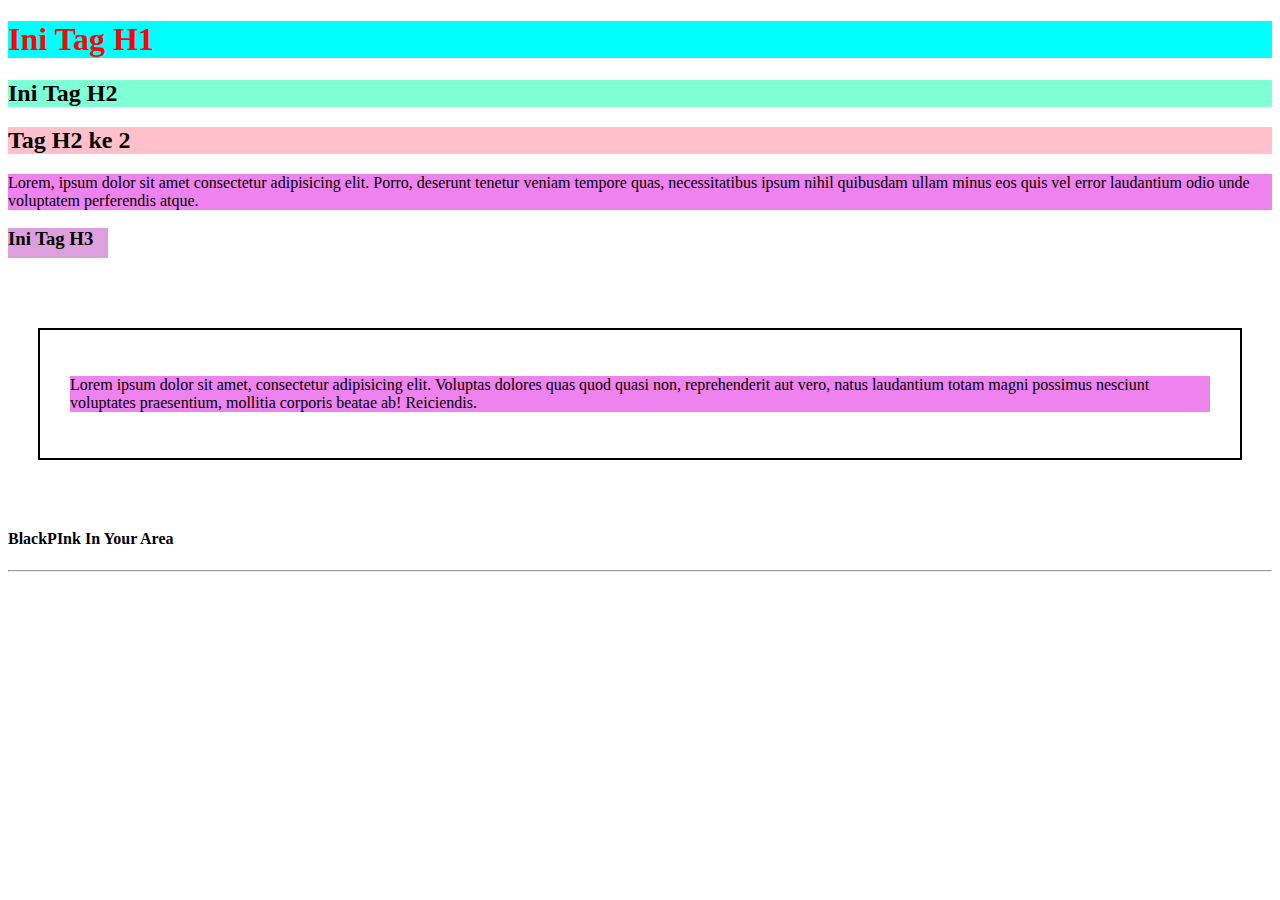
<file: Pert 2/index.html>
<!DOCTYPE html>
<html lang="en">
<head>
    <meta charset="UTF-8">
    <meta http-equiv="X-UA-Compatible" content="IE=edge">
    <meta name="viewport" content="width=device-width, initial-scale=1.0">
    <title>Document</title>
    <link rel="stylesheet" href="style.css">
</head>
<style>
    h2{
        background-color: aquamarine;
    }
    p{
        background-color:violet;
    }
</style>
<body>
    <h1 style="background-color: aqua; color: rgb(255, 4, 4);" >Ini Tag H1</h1>
    <h2>Ini Tag H2</h2>
    <h2 class="header">Tag H2 ke 2</h2>
    <p>Lorem, ipsum dolor sit amet consectetur adipisicing elit. Porro, deserunt tenetur veniam tempore quas, necessitatibus ipsum nihil quibusdam ullam minus eos quis vel error laudantium odio unde voluptatem perferendis atque.</p>
    <h3>Ini Tag H3</h3>

    <div class="kotak">
        <p>Lorem ipsum dolor sit amet, consectetur adipisicing elit. Voluptas dolores quas quod quasi non, reprehenderit aut vero, natus laudantium totam magni possimus nesciunt voluptates praesentium, mollitia corporis beatae ab! Reiciendis.</p>
    </div>
    <h4>BlackPInk In Your Area</h4>
    <hr>
</body>
</html>
</file>
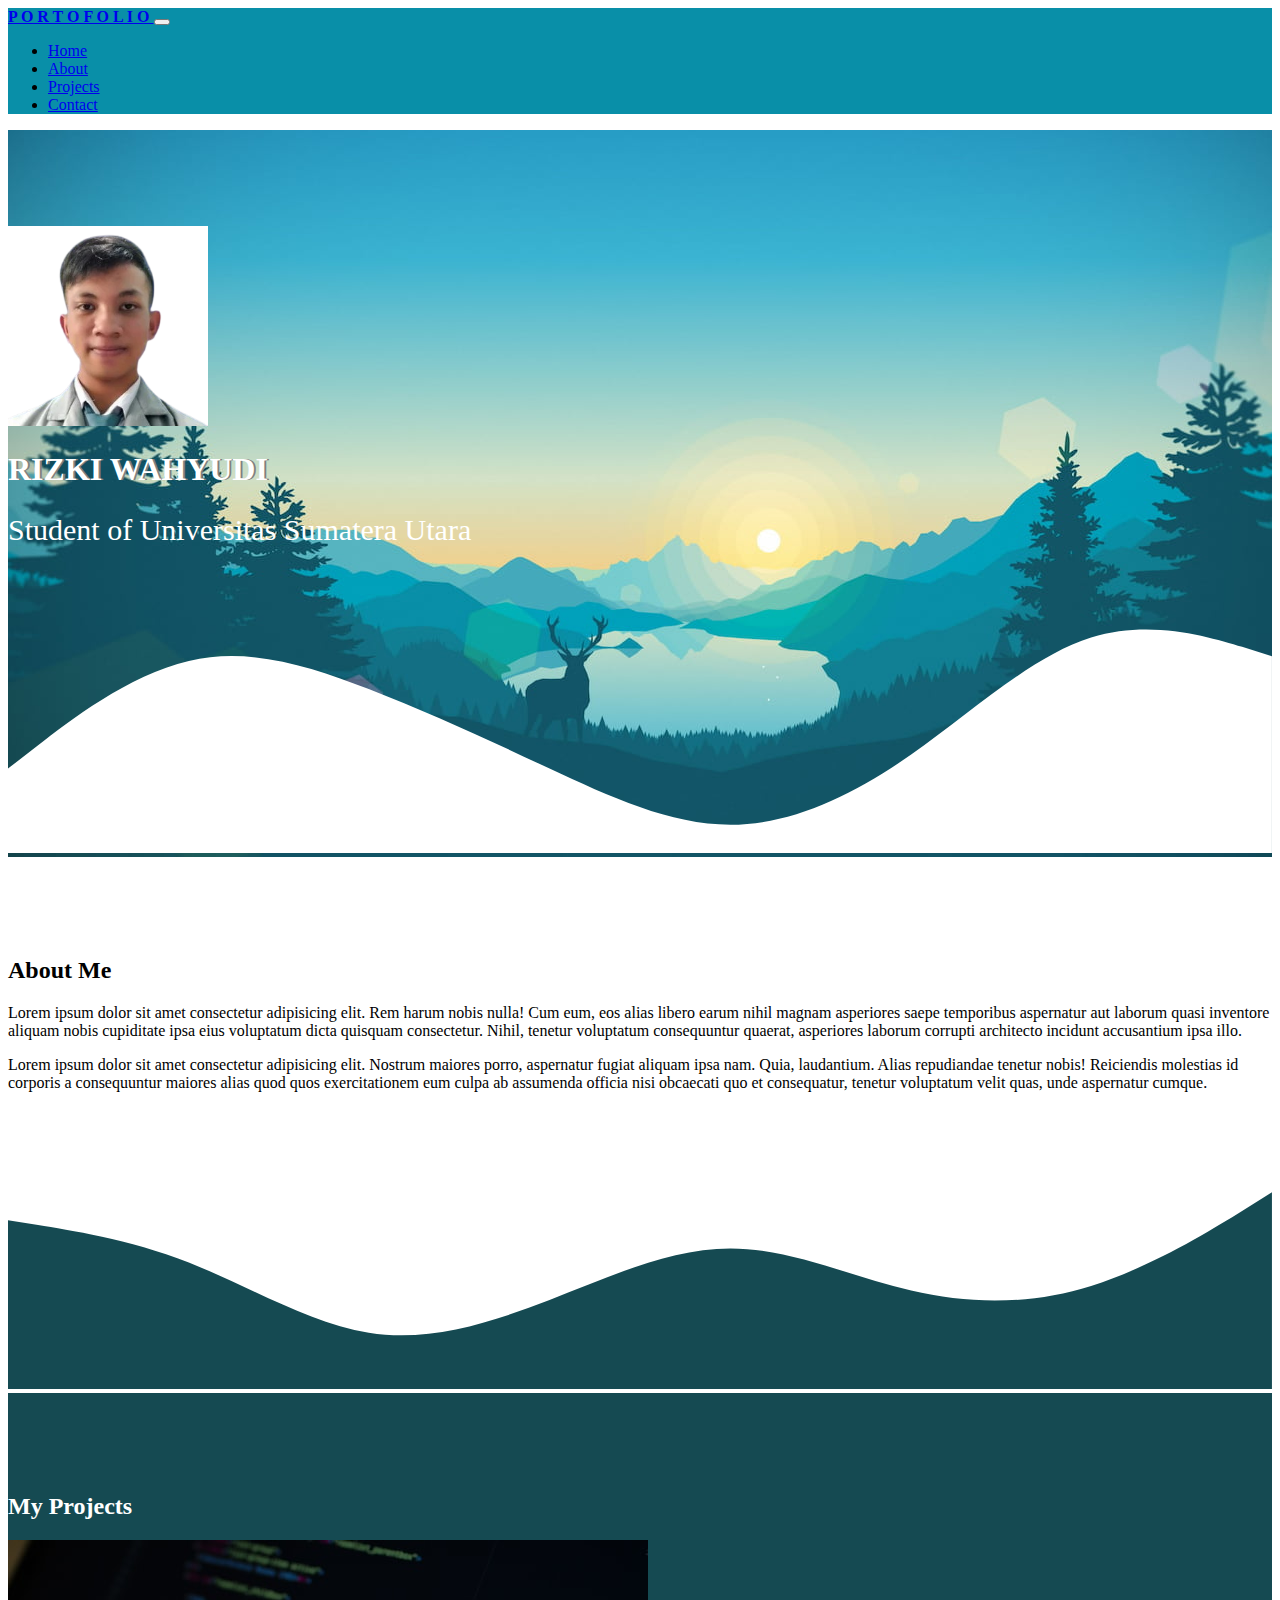
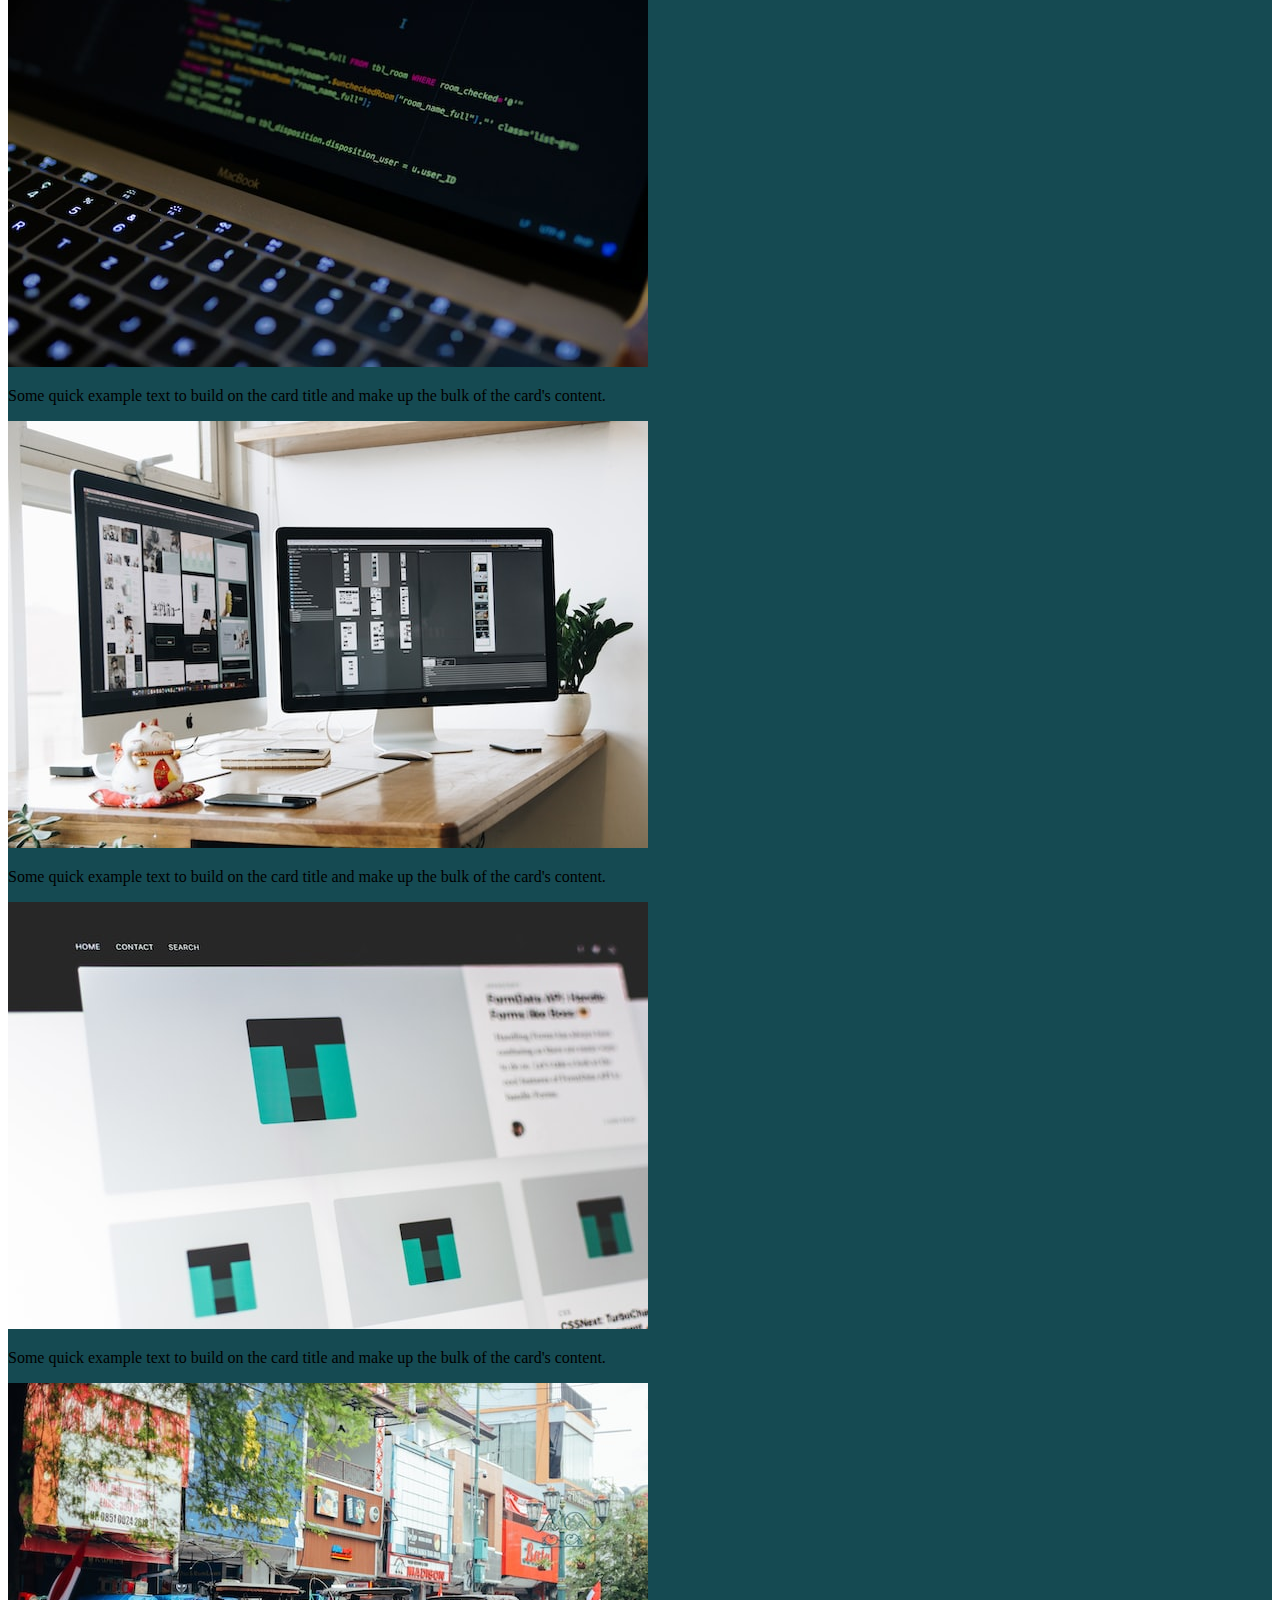
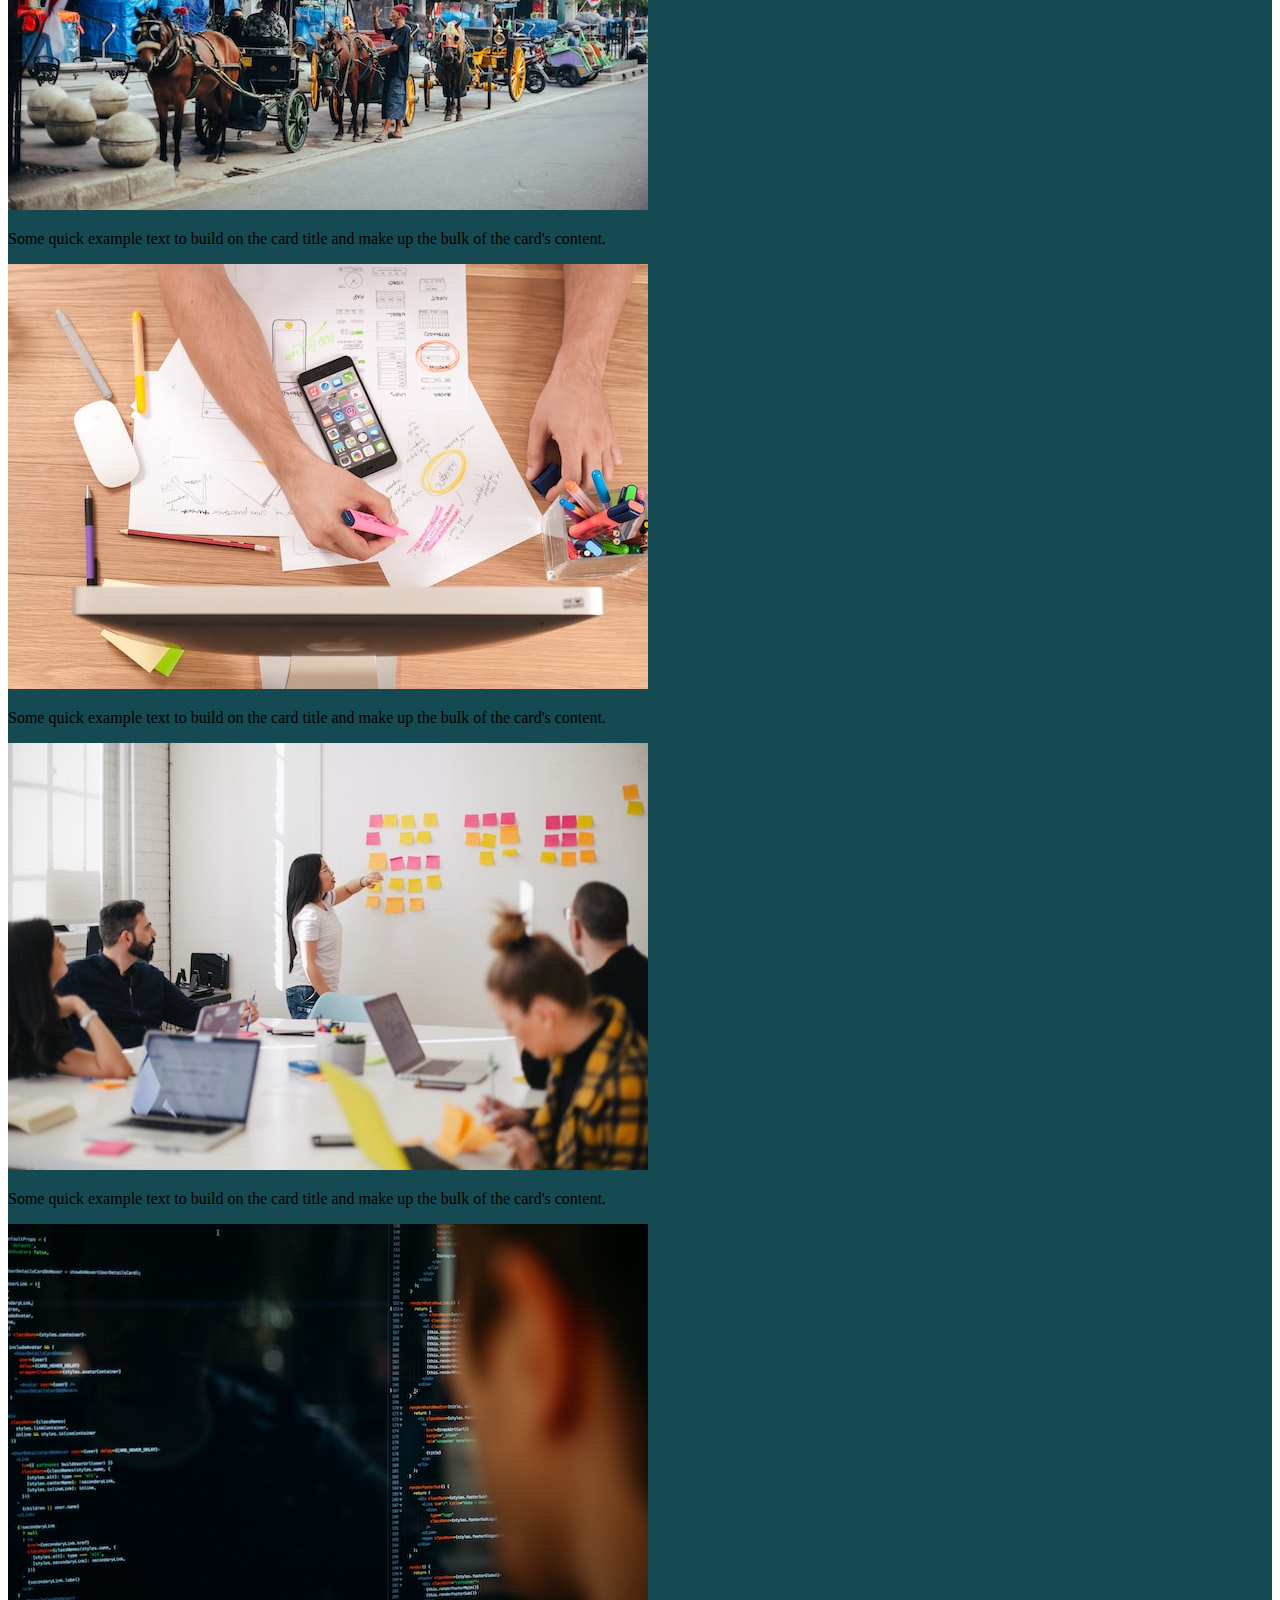
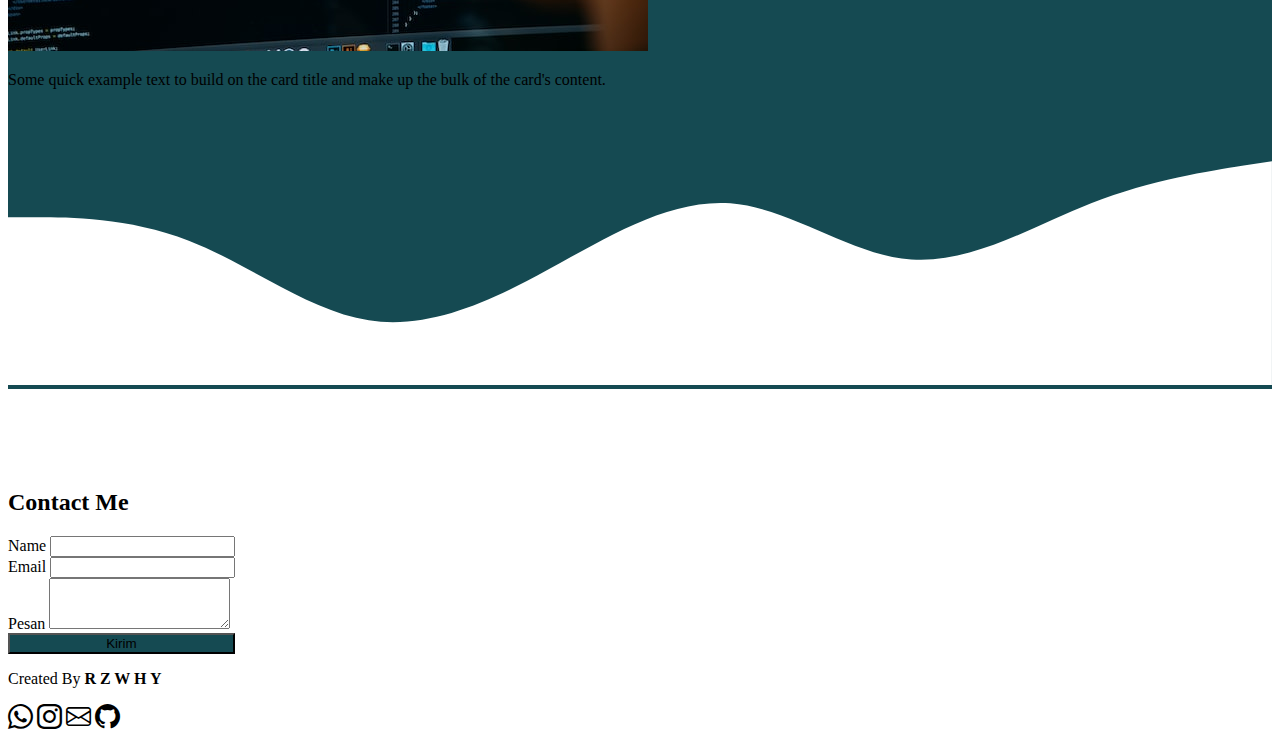
<file: Tugas/index.html>
<!doctype html>
<html lang="en">
  <head>
    <meta charset="utf-8">
    <meta name="viewport" content="width=device-width, initial-scale=1">
    <title>My Profile</title>
    <link href="https://cdn.jsdelivr.net/npm/bootstrap@5.2.2/dist/css/bootstrap.min.css" rel="stylesheet" integrity="sha384-Zenh87qX5JnK2Jl0vWa8Ck2rdkQ2Bzep5IDxbcnCeuOxjzrPF/et3URy9Bv1WTRi" crossorigin="anonymous">
    
    <link rel="stylesheet" href="https://cdn.jsdelivr.net/npm/bootstrap-icons@1.9.1/font/bootstrap-icons.css">
    <!-- My Css -->
    <link rel="stylesheet" href="style.css">
  </head>
  <body id="home">
<!-- Navbar -->
<nav class="navbar navbar-expand-lg navbar-dark shadow-sm fixed-top" style="background-color:  #098fa8;">
    <div class="container">
      <a class="navbar-brand" href="#">P O R T O F O L I O </a>
      <button class="navbar-toggler" type="button" data-bs-toggle="collapse" data-bs-target="#navbarNav" aria-controls="navbarNav" aria-expanded="false" aria-label="Toggle navigation">
        <span class="navbar-toggler-icon"></span>
      </button>
      <div class="collapse navbar-collapse" id="navbarNav">
        <ul class="navbar-nav ms-auto">
          <li class="nav-item">
            <a class="nav-link active" aria-current="page" href="#home">Home</a>
          </li>
          <li class="nav-item">
            <a class="nav-link active" href="#about">About</a>
          </li>
          <li class="nav-item">
            <a class="nav-link active" href="#projects">Projects</a>
          </li>
          <li class="nav-item">
            <a class="nav-link active" href="#contact">Contact</a>
          </li>
        </ul>
      </div>
    </div>
  </nav>
<!-- End -->
<!-- Secsion 1 -->
<section class="jumbotron text-center mb-5" >
    <img src="image/pp.png" alt="Rizki" width="200" class="rounded-circle img-thumbnail " >
    <p></p>
    <h1 class="display-4" ><b>RIZKI WAHYUDI</b></h1>
    <h2 class="lead">Student of Universitas Sumatera Utara</h2>
    <svg xmlns="http://www.w3.org/2000/svg" viewBox="0 0 1440 320"><path fill="#ffffff" fill-opacity="1" d="M0,224L34.3,
      197.3C68.6,171,137,117,206,101.3C274.3,85,343,107,411,133.3C480,160,549,192,617,224C685.7,256,754,288,823,288C891.4,
      288,960,256,1029,208C1097.1,160,1166,96,1234,74.7C1302.9,53,1371,75,1406,85.3L1440,96L1440,320L1405.7,320C1371.4,320,
      1303,320,1234,320C1165.7,320,1097,320,1029,320C960,320,891,320,823,320C754.3,320,686,320,617,320C548.6,320,480,320,411,
      320C342.9,320,274,320,206,320C137.1,320,69,320,34,320L0,320Z"></path></svg>
  </section>
<!-- End -->
<!-- About me -->
<section id="about">
  <div class="container">
    <div class="row text-center mb-5">
      <div class="col mt-3">
        <h2>About Me</h2>
      </div>
    </div>
    <div class="row justify-content-evenly fs-5 text-center align-items-center">
      <div class="col-md-6">
        <p>Lorem ipsum dolor sit amet consectetur adipisicing elit. Rem harum nobis nulla! Cum eum, eos alias libero earum nihil magnam asperiores saepe temporibus aspernatur aut laborum quasi inventore aliquam nobis cupiditate ipsa eius voluptatum dicta quisquam consectetur. Nihil, tenetur voluptatum consequuntur quaerat, asperiores laborum corrupti architecto incidunt accusantium ipsa illo.</p>
      </div>
      <div class="col-md-6">
        <p>Lorem ipsum dolor sit amet consectetur adipisicing elit. Nostrum maiores porro, aspernatur fugiat aliquam ipsa nam. Quia, laudantium. Alias repudiandae tenetur nobis! Reiciendis molestias id corporis a consequuntur maiores alias quod quos exercitationem eum culpa ab assumenda officia nisi obcaecati quo et consequatur, tenetur voluptatum velit quas, unde aspernatur cumque.</p>
      </div>
    </div>
  </div>
  <svg xmlns="http://www.w3.org/2000/svg" viewBox="0 0 1440 320"><path fill="#154a52" fill-opacity="1" d="M0,128L34.3,133.3C68.6,139,137,149,206,176C274.3,203,343,245,411,256C480,267,549,245,617,218.7C685.7,192,754,160,823,160C891.4,160,960,192,1029,208C1097.1,224,1166,224,1234,202.7C1302.9,181,1371,139,1406,117.3L1440,96L1440,320L1405.7,320C1371.4,320,1303,320,1234,320C1165.7,320,1097,320,1029,320C960,320,891,320,823,320C754.3,320,686,320,617,320C548.6,320,480,320,411,320C342.9,320,274,320,206,320C137.1,320,69,320,34,320L0,320Z"></path></svg>
</section>
<!-- End -->
<!-- projects -->
<section id="projects">
<div class="container">
  <div class="row text-center">
    <div class="col">
      <h2 class="title mb-5 mt-3">My Projects</h2>
    </div>
  </div>
  <div class="row mt-5 justify-content-center">
    <div class="col-md-3 mb-4">
      <div class="card" >
        <img src="image/1.jpg" class="card-img-top" alt="project1">
        <div class="card-body">
          <p class="card-text">Some quick example text to build on the card title and make up the bulk of the card's content.</p>
        </div>
      </div>
    </div>
    <div class="col-md-3 mb-4">
      <div class="card" >
        <img src="image/2.jpg" class="card-img-top" alt="project2">
        <div class="card-body">
          <p class="card-text">Some quick example text to build on the card title and make up the bulk of the card's content.</p>
        </div>
      </div>
    </div>
    <div class="col-md-3 mb-4">
      <div class="card" >
        <img src="image/3.jpg" class="card-img-top" alt="project3">
        <div class="card-body">
          <p class="card-text">Some quick example text to build on the card title and make up the bulk of the card's content.</p>
        </div>
      </div>
    </div>
    <div class="col-md-3 mb-4">
      <div class="card" >
        <img src="image/4.jpg" class="card-img-top" alt="project4">
        <div class="card-body">
          <p class="card-text">Some quick example text to build on the card title and make up the bulk of the card's content.</p>
        </div>
      </div>
    </div>
    <div class="col-md-3 mb-4">
      <div class="card" >
        <img src="image/5.jpg" class="card-img-top" alt="project5">
        <div class="card-body">
          <p class="card-text">Some quick example text to build on the card title and make up the bulk of the card's content.</p>
        </div>
      </div>
    </div>
    <div class="col-md-3 mb-4">
      <div class="card" >
        <img src="image/6.jpg" class="card-img-top" alt="project6">
        <div class="card-body">
          <p class="card-text">Some quick example text to build on the card title and make up the bulk of the card's content.</p>
        </div>
      </div>
    </div>
    <div class="col-md-3 mb-4">
      <div class="card" >
        <img src="image/7.jpg" class="card-img-top" alt="project7">
        <div class="card-body">
          <p class="card-text">Some quick example text to build on the card title and make up the bulk of the card's content.</p>
        </div>
      </div>
    </div>
  </div>
</div>
<svg xmlns="http://www.w3.org/2000/svg" viewBox="0 0 1440 320"><path fill="#ffffff" fill-opacity="1" d="M0,128L34.3,128C68.6,128,137,128,206,154.7C274.3,181,343,235,411,245.3C480,256,549,224,617,186.7C685.7,149,754,107,823,112C891.4,117,960,171,1029,176C1097.1,181,1166,139,1234,112C1302.9,85,1371,75,1406,69.3L1440,64L1440,320L1405.7,320C1371.4,320,1303,320,1234,320C1165.7,320,1097,320,1029,320C960,320,891,320,823,320C754.3,320,686,320,617,320C548.6,320,480,320,411,320C342.9,320,274,320,206,320C137.1,320,69,320,34,320L0,320Z"></path></svg>
</section>
<!-- End -->
<!-- Contact -->
<section id="contact">
  <div class="container">
    <div class="row text-center">
      <div class="col mt-3">
        <h2>Contact Me</h2>
      </div>
    </div>
    <div class="row justify-content-center mb-5">
      <div class="col-md-6">
        <form>
          <div class="mb-3">
            <label for="name" class="form-label">Name</label>
            <input type="text" class="form-control" id="name" aria-describedby="name">
          </div>
          <div class="mb-3">
            <label for="email" class="form-label">Email</label>
            <input type="email" class="form-control" id="email1" aria-describedby="email">
            <div class="mb-3">
              <label for="pesan" class="form-label">Pesan</label>
              <textarea class="form-control" id="pesan" rows="3"></textarea>
            </div>
          <button type="submit" class="btn btn-primary">Kirim</button>
        </form>
      </div>
    </div>
  </div>
</section>
<!-- End -->
<!-- footer -->
<footer class=" bg-transparent py-5 text-center">
  <p>Created By <b>R Z W H Y</b></p>
  <div class="text-center">
    <a href="http://wa.me/6282286261427"><i class="bi bi-whatsapp"></i></a>
    <a href="https://www.instagram.com/iki.why_/"><i class="bi bi-instagram"></i></a>
    <a href="mailto:rzwhy7122003@gmail.com"><i class="bi bi-envelope"></i></a>
    <a href="https://github.com/RizkiWahyudi036"><i class="bi bi-github"></i></a>
    </div>
</footer>
<!-- end -->

    <script src="https://cdn.jsdelivr.net/npm/bootstrap@5.2.2/dist/js/bootstrap.bundle.min.js" integrity="sha384-OERcA2EqjJCMA+/3y+gxIOqMEjwtxJY7qPCqsdltbNJuaOe923+mo//f6V8Qbsw3" crossorigin="anonymous"></script>
  </body>
</html>
</file>
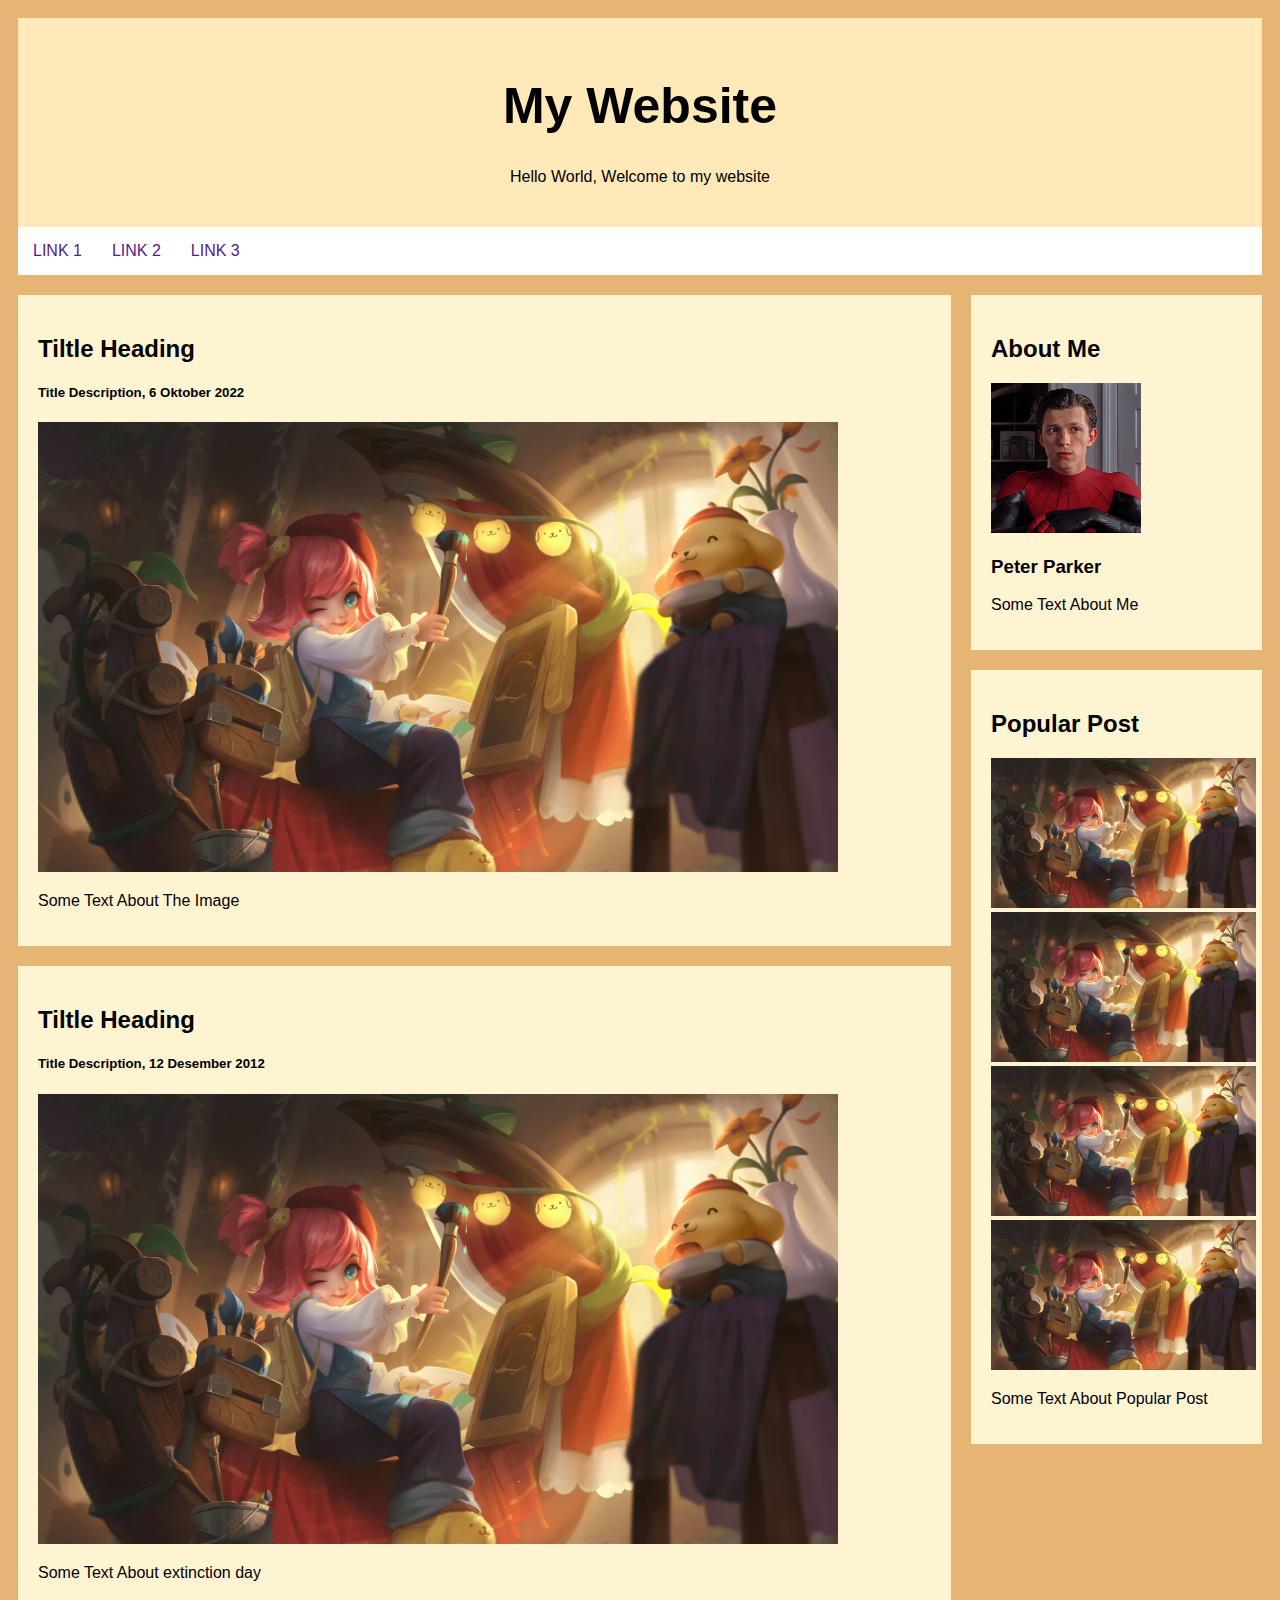
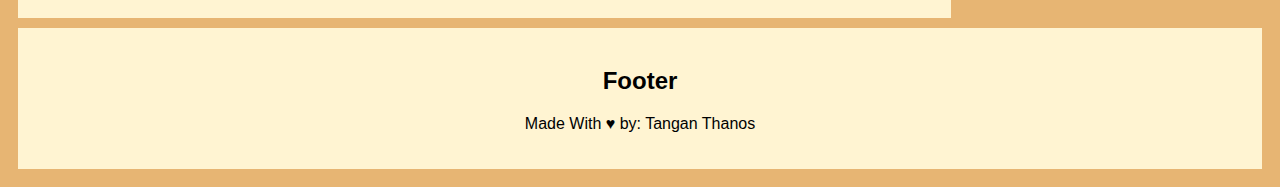
<file: Pert 2/blog.html>
<!DOCTYPE html>
<html lang="en">
<head>
    <meta charset="UTF-8">
    <meta http-equiv="X-UA-Compatible" content="IE=edge">
    <meta name="viewport" content="width=device-width, initial-scale=1.0">
    <title>Document</title>
    <link rel="stylesheet" href="style1.css">
</head>
<body>
    <div class="header">
        <h1>My Website</h1>
        <p> Hello World, Welcome to my website</p>
    </div>
    <div class="navigasi">
        <a href="">LINK 1</a>
        <a href="">LINK 2</a>
        <a href="">LINK 3</a>
    </div>
    <div class="content">
        <div class="left-coloum">
            <DIV class="card">
                <h2>Tiltle Heading</h2>
                <h5>Title Description, 6 Oktober 2022</h5>
                <div class="fakeimage">
                    <img src="1648562881164.jpg" alt="" width="800" height="450">
                </div>
                <p>Some Text About The Image</p>
            </DIV>
            <DIV class="card">
                <h2>Tiltle Heading</h2>
                <h5>Title Description, 12 Desember 2012</h5>
                <div class="fakeimage">
                    <img src="1648562881164.jpg" alt="" width="800" height="450">
                </div>
                <p>Some Text About extinction day</p>
            </DIV>
        </div>
        <div class="right-coloum">
            <DIV class="card">
                <h2>About Me</h2>
                <div class="fakeimage">
                    <img src="Remini20211224194914798.jpg" alt="" width="150" height="150" title="peter Parker">   
                </div>
                <h3>Peter Parker</h3>
                <p>Some Text About Me</p>
            </DIV>
            <DIV class="card">
                <h2>Popular Post</h2>
                <div class="fakeimage">
                    <img src="1648562881164.jpg" alt="" width="265" height="150">
                    <img src="1648562881164.jpg" alt="" width="265" height="150">
                    <img src="1648562881164.jpg" alt="" width="265" height="150">
                    <img src="1648562881164.jpg" alt="" width="265" height="150">
                </div>
                <p>Some Text About Popular Post</p>
            </DIV>
        </div>
        </div>
        <div class="footer">
            <h2>Footer</h2>
            <p>Made With &hearts; by: Tangan Thanos</p>
            </div>
</body>
</html>
</file>
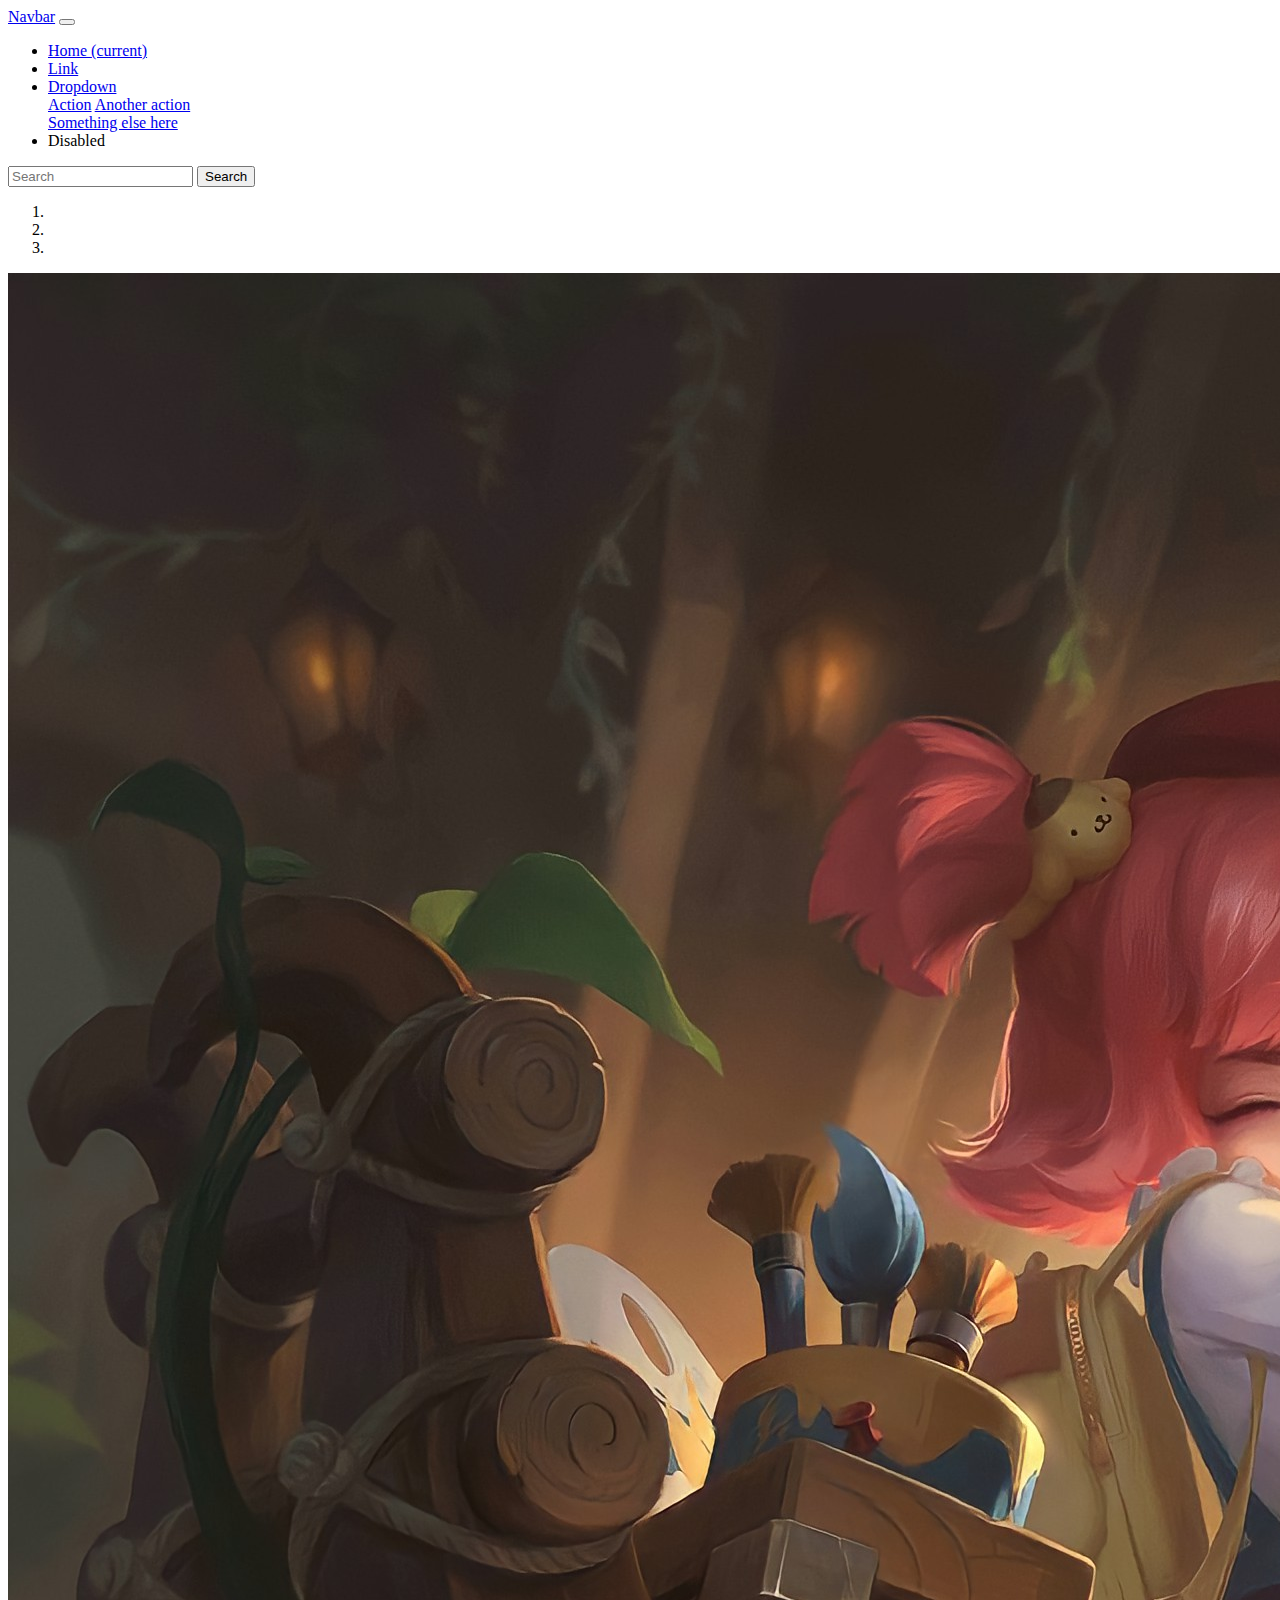
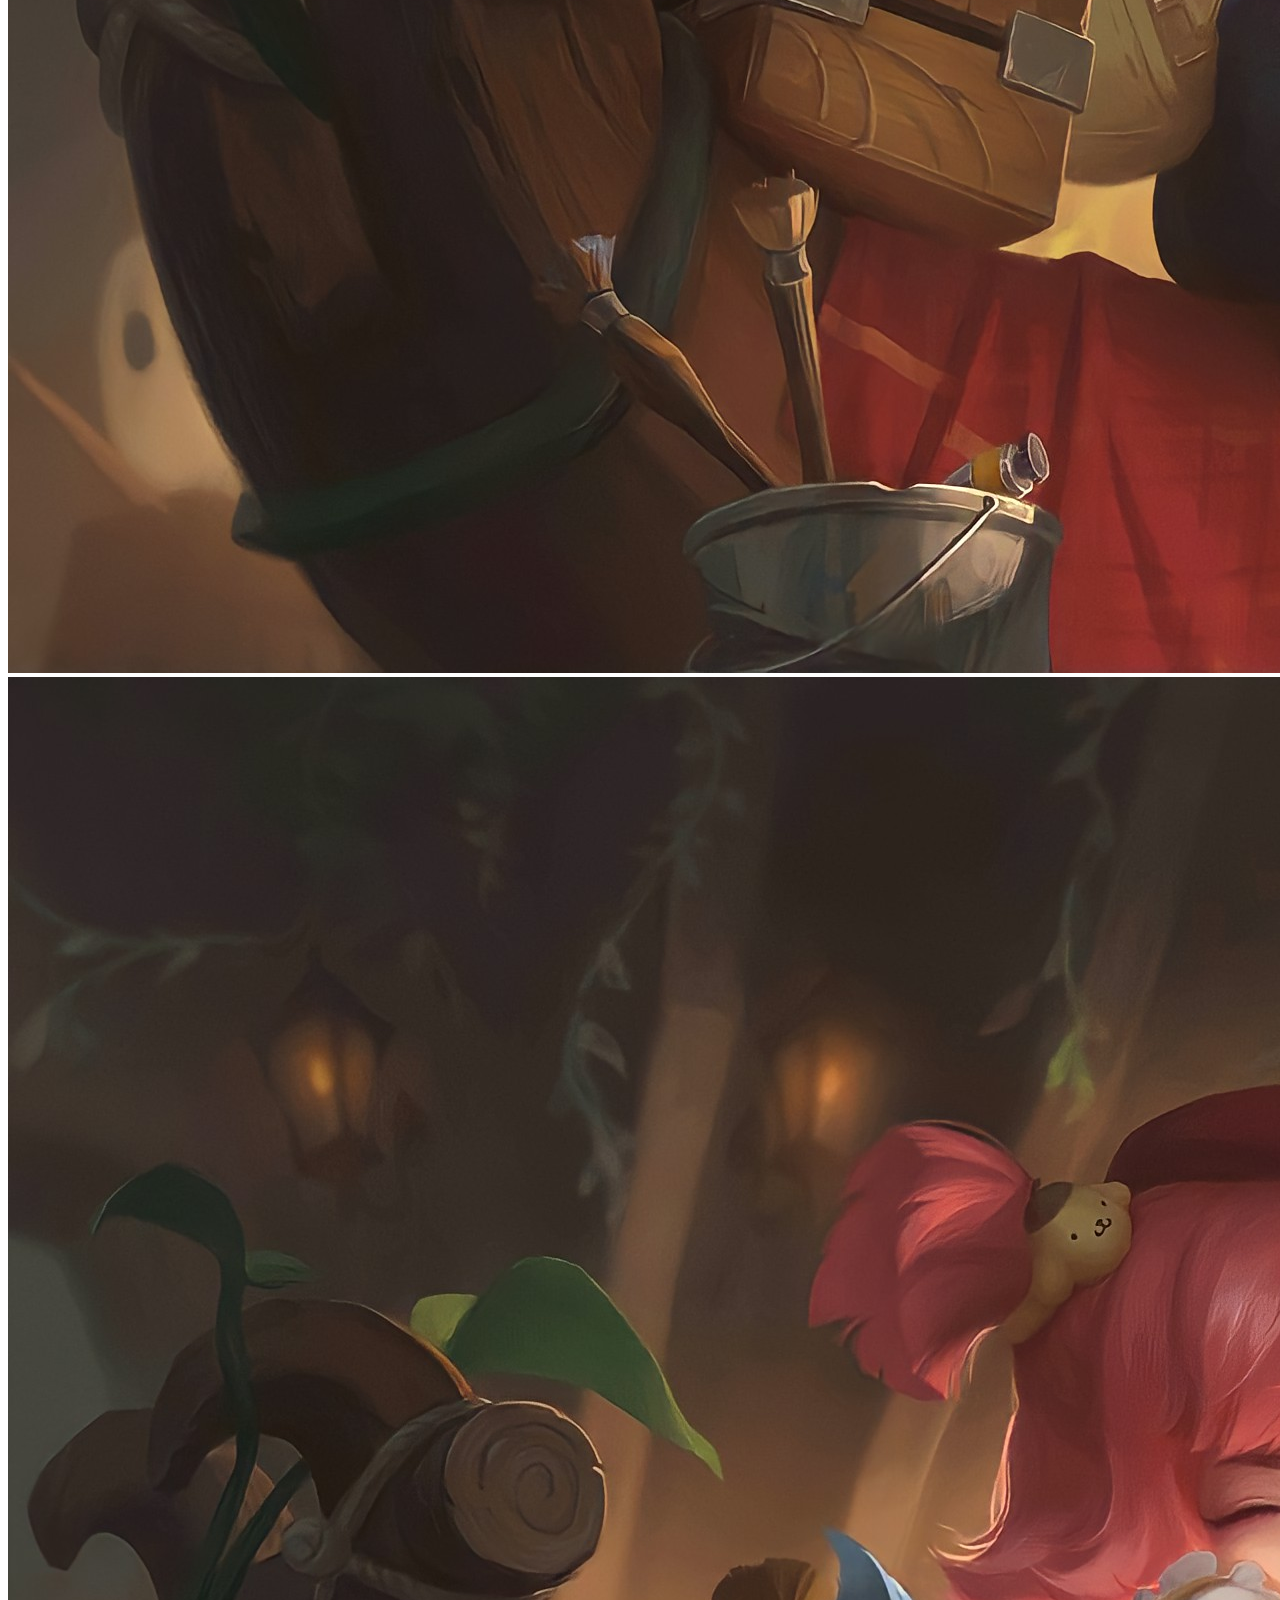
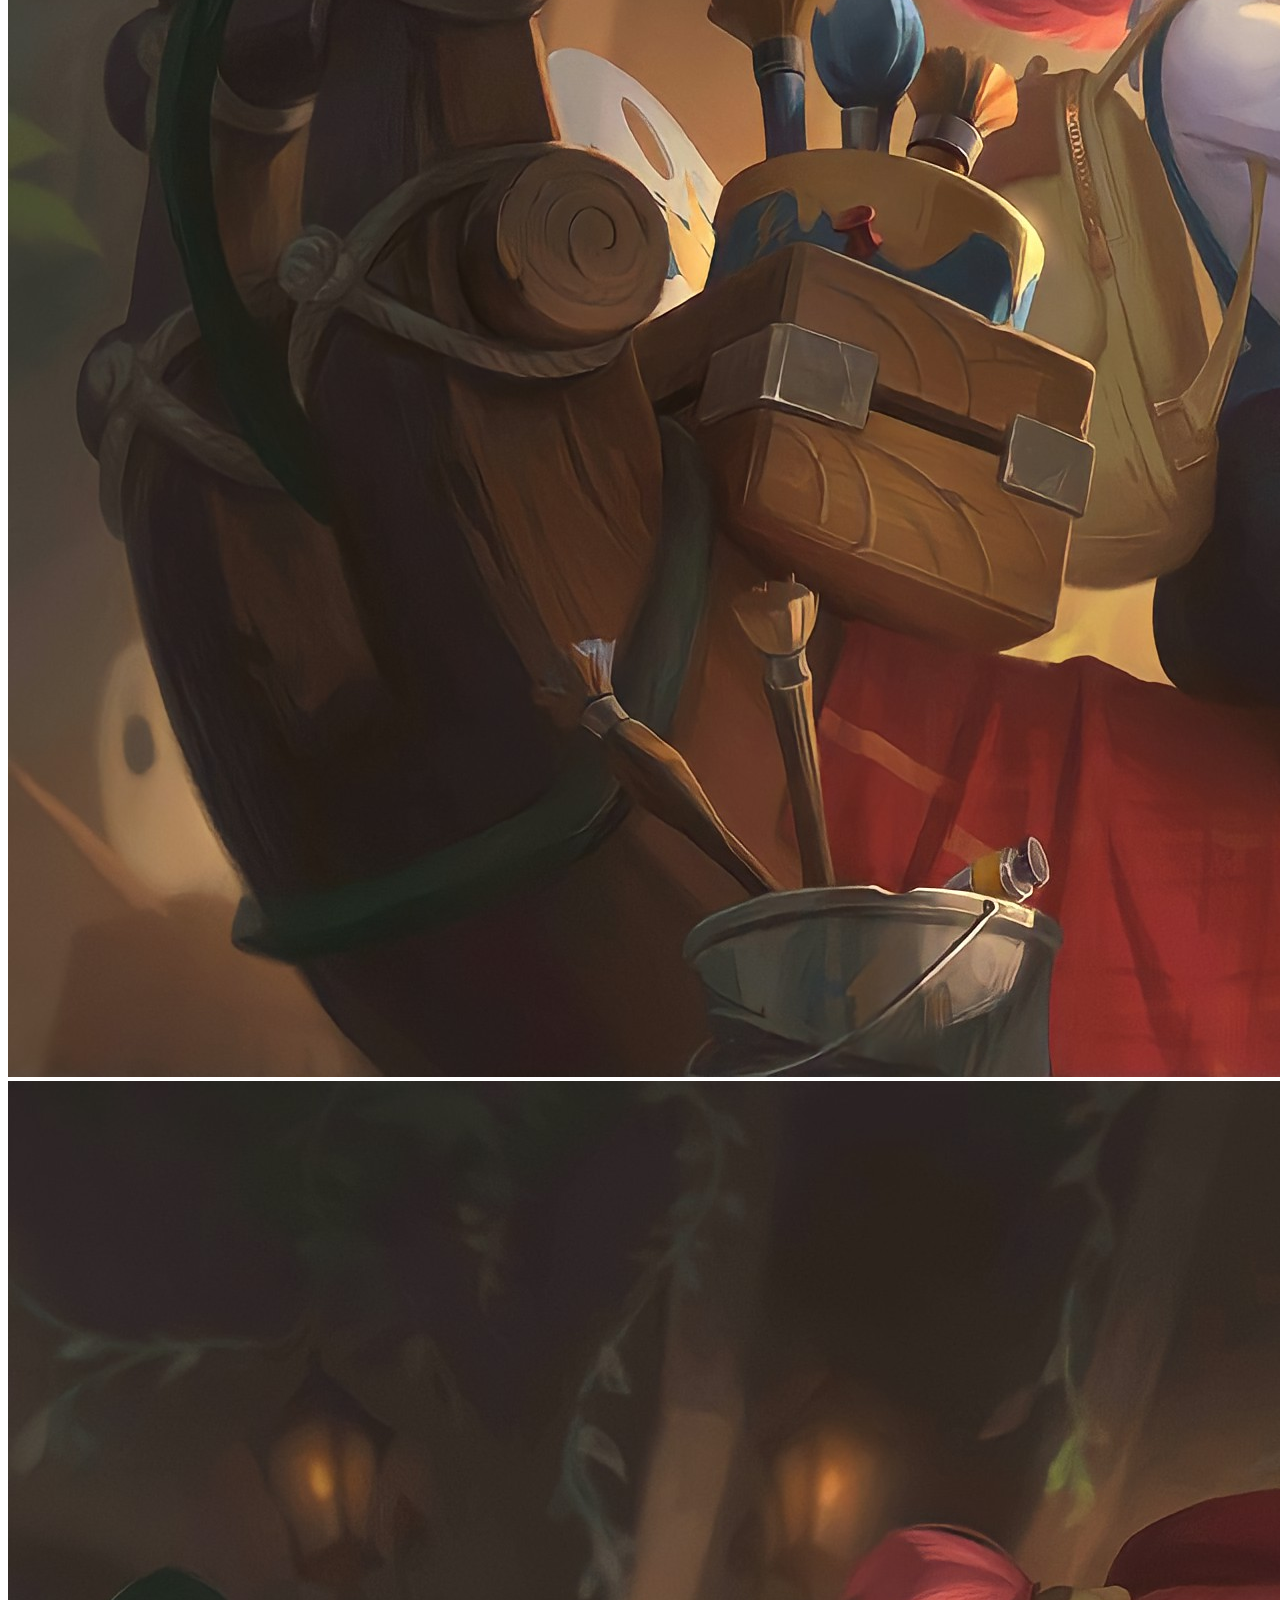
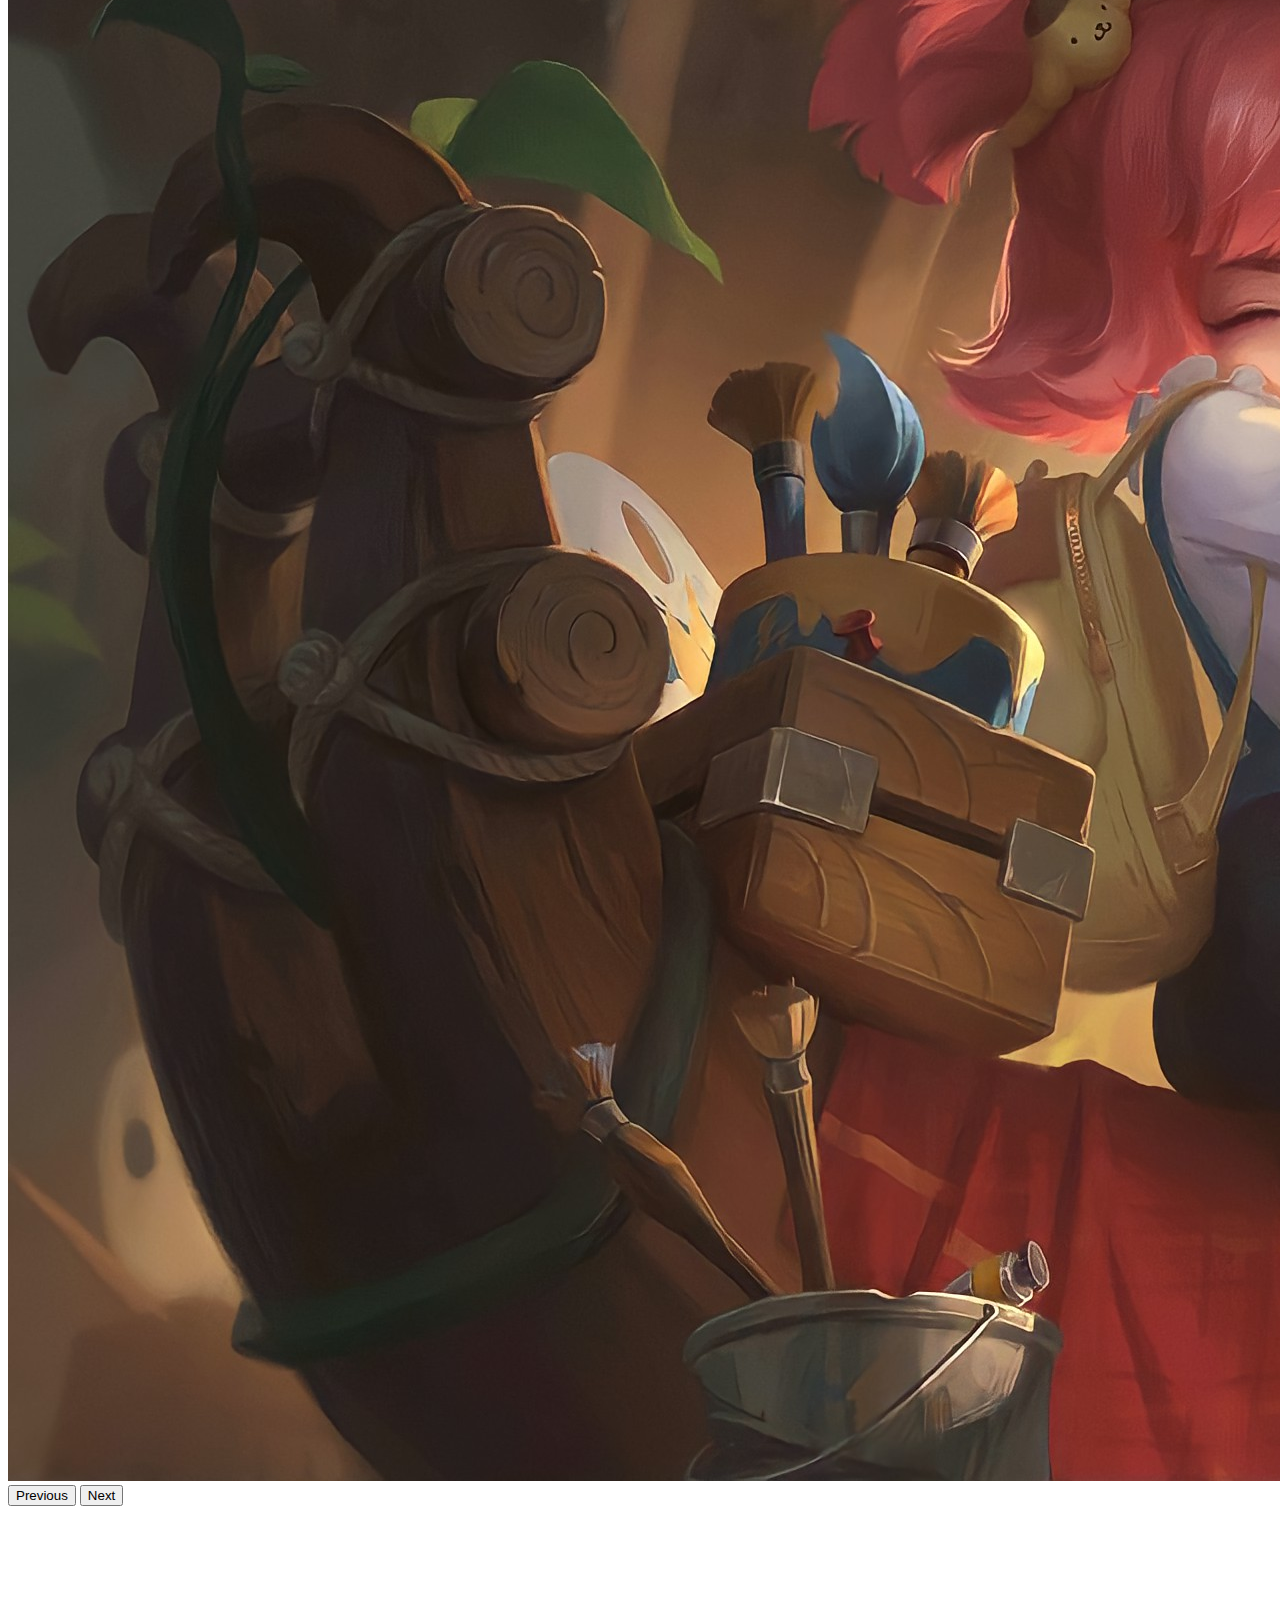
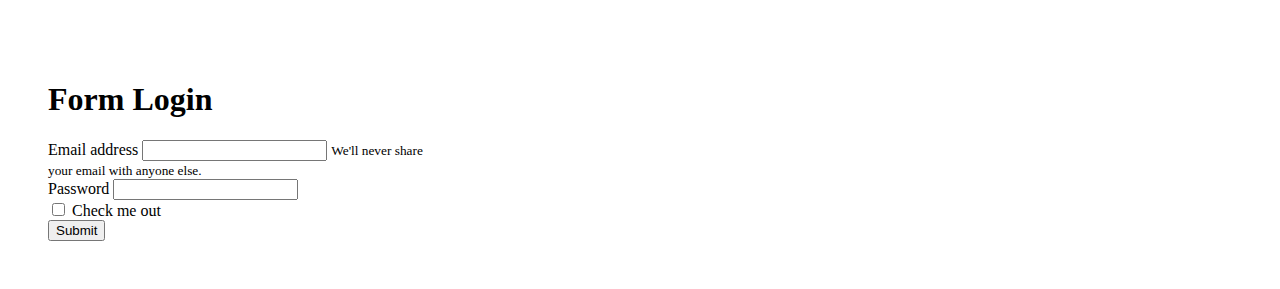
<file: pert 3/login.html>
<!doctype html>
<html lang="en">
  <head>
    <!-- Required meta tags -->
    <meta charset="utf-8">
    <meta name="viewport" content="width=device-width, initial-scale=1, shrink-to-fit=no">

    <!-- Bootstrap CSS -->
    <link rel="stylesheet" href="https://cdn.jsdelivr.net/npm/bootstrap@4.6.2/dist/css/bootstrap.min.css" integrity="sha384-xOolHFLEh07PJGoPkLv1IbcEPTNtaed2xpHsD9ESMhqIYd0nLMwNLD69Npy4HI+N" crossorigin="anonymous">
    <link rel="stylesheet" href="login.css">
    <title>Hello, world!</title>
  </head>
  <body>
    <nav class="navbar navbar-expand-lg navbar-light bg-light">
        <a class="navbar-brand" href="#">Navbar</a>
        <button class="navbar-toggler" type="button" data-toggle="collapse" data-target="#navbarSupportedContent" aria-controls="navbarSupportedContent" aria-expanded="false" aria-label="Toggle navigation">
          <span class="navbar-toggler-icon"></span>
        </button>
      
        <div class="collapse navbar-collapse" id="navbarSupportedContent">
          <ul class="navbar-nav mr-auto">
            <li class="nav-item active">
              <a class="nav-link" href="#">Home <span class="sr-only">(current)</span></a>
            </li>
            <li class="nav-item">
              <a class="nav-link" href="#">Link</a>
            </li>
            <li class="nav-item dropdown">
              <a class="nav-link dropdown-toggle" href="#" role="button" data-toggle="dropdown" aria-expanded="false">
                Dropdown
              </a>
              <div class="dropdown-menu">
                <a class="dropdown-item" href="#">Action</a>
                <a class="dropdown-item" href="#">Another action</a>
                <div class="dropdown-divider"></div>
                <a class="dropdown-item" href="#">Something else here</a>
              </div>
            </li>
            <li class="nav-item">
              <a class="nav-link disabled">Disabled</a>
            </li>
          </ul>
          <form class="form-inline my-2 my-lg-0">
            <input class="form-control mr-sm-2" type="search" placeholder="Search" aria-label="Search">
            <button class="btn btn-outline-success my-2 my-sm-0" type="submit">Search</button>
          </form>
        </div>
      </nav>
      <div id="carouselExampleIndicators" class="carousel slide" data-ride="carousel">
        <ol class="carousel-indicators">
          <li data-target="#carouselExampleIndicators" data-slide-to="0" class="active"></li>
          <li data-target="#carouselExampleIndicators" data-slide-to="1"></li>
          <li data-target="#carouselExampleIndicators" data-slide-to="2"></li>
        </ol>
        <div class="carousel-inner">
          <div class="carousel-item active">
            <img src="1648562881164.jpg" class="d-block w-100" alt="...">
          </div>
          <div class="carousel-item">
            <img src="1648562881164.jpg" class="d-block w-100" alt="...">
          </div>
          <div class="carousel-item">
            <img src="1648562881164.jpg" class="d-block w-100" alt="...">
          </div>
        </div>
        <button class="carousel-control-prev" type="button" data-target="#carouselExampleIndicators" data-slide="prev">
          <span class="carousel-control-prev-icon" aria-hidden="true"></span>
          <span class="sr-only">Previous</span>
        </button>
        <button class="carousel-control-next" type="button" data-target="#carouselExampleIndicators" data-slide="next">
          <span class="carousel-control-next-icon" aria-hidden="true"></span>
          <span class="sr-only">Next</span>
        </button>
      </div>
    <div class="container">
        <h1>Form Login</h1>
        <form>
            <div class="form-group">
              <label for="exampleInputEmail1">Email address</label>
              <input type="email" class="form-control" id="exampleInputEmail1" aria-describedby="emailHelp">
              <small id="emailHelp" class="form-text text-muted">We'll never share your email with anyone else.</small>
            </div>
            <div class="form-group">
              <label for="exampleInputPassword1">Password</label>
              <input type="password" class="form-control" id="exampleInputPassword1">
            </div>
            <div class="form-group form-check">
              <input type="checkbox" class="form-check-input" id="exampleCheck1">
              <label class="form-check-label" for="exampleCheck1">Check me out</label>
            </div>
            <button type="submit" class="btn btn-primary">Submit</button>
          </form>
    </div>

    <!-- Optional JavaScript; choose one of the two! -->

    <!-- Option 1: jQuery and Bootstrap Bundle (includes Popper) -->
    <script src="https://cdn.jsdelivr.net/npm/jquery@3.5.1/dist/jquery.slim.min.js" integrity="sha384-DfXdz2htPH0lsSSs5nCTpuj/zy4C+OGpamoFVy38MVBnE+IbbVYUew+OrCXaRkfj" crossorigin="anonymous"></script>
    <script src="https://cdn.jsdelivr.net/npm/bootstrap@4.6.2/dist/js/bootstrap.bundle.min.js" integrity="sha384-Fy6S3B9q64WdZWQUiU+q4/2Lc9npb8tCaSX9FK7E8HnRr0Jz8D6OP9dO5Vg3Q9ct" crossorigin="anonymous"></script>

    <!-- Option 2: Separate Popper and Bootstrap JS -->
    <!--
    <script src="https://cdn.jsdelivr.net/npm/jquery@3.5.1/dist/jquery.slim.min.js" integrity="sha384-DfXdz2htPH0lsSSs5nCTpuj/zy4C+OGpamoFVy38MVBnE+IbbVYUew+OrCXaRkfj" crossorigin="anonymous"></script>
    <script src="https://cdn.jsdelivr.net/npm/popper.js@1.16.1/dist/umd/popper.min.js" integrity="sha384-9/reFTGAW83EW2RDu2S0VKaIzap3H66lZH81PoYlFhbGU+6BZp6G7niu735Sk7lN" crossorigin="anonymous"></script>
    <script src="https://cdn.jsdelivr.net/npm/bootstrap@4.6.2/dist/js/bootstrap.min.js" integrity="sha384-+sLIOodYLS7CIrQpBjl+C7nPvqq+FbNUBDunl/OZv93DB7Ln/533i8e/mZXLi/P+" crossorigin="anonymous"></script>
    -->
  </body>
</html>
</file>
<file: Pert 2/style.css>
h3{
    background-color: plum ;
    width: 100px;
    height: 30px;
}
.header {
    background-color: pink;
}
.kotak{
    border: 2px solid black;
    margin-top: 70px;
    margin-left: 30px;
    margin-right: 30px;
    margin-bottom: 70px;
    padding: 30px;
}
</file>
<file: Tugas/style.css>
.jumbotron{
    padding-top: 6rem;
    background-image: url(image/bg.jpg);
    
} 

#projects{
    background-color: #154a52;
}
.title{
    color: white;
}
.display-4{
    font-weight: 500;
    color: white;
    text-shadow: 2px 0px  grey;
}
.lead{
    font-weight: 400;
    font-size: 30px;
    color: white;
}
.navbar-brand{
    font-weight: 600;
}
.btn{
    background-color: #154a52 ;
    width: 6cm;
}
.bi{
    size-adjust: 50px;
}
.nav-link{
    font-weight:500 ;
}
.bi{
    color: black;
    font-size: 25px;
}
section{
    padding-top: 5rem;
}
</file>
<file: Pert 2/style1.css>
*{
    box-sizing: border-box;
}
body{
    font-family: Helvetica;
    background: rgb(231, 181, 115);
    padding: 10px;
}
.header{
    padding: 25px;
    text-align: center;
    background-color: rgb(255, 233, 184);
}
.header h1{
    font-size: 50px;
}
.navigasi{
    background: rgb(255, 255, 255);
    overflow: hidden;
}
.navigasi a{
    float: left;
    display: block;
    text-align: center;
    padding: 15px;
    text-decoration: none;
}
.navigasi a:hover{
    background-color: rgb(255, 194, 80);
}
.left-coloum{
    float: left;
    width: 75%;
}
.right-coloum{
    float: left;
    width: 25%;
    background-color: rgb(231, 181, 115);
    padding-left: 20px;
}
.card{
    background-color: rgb(255, 244, 210);
    padding: 20px;
    margin-top: 20px;
}
.content{
    content: "";
    display: table;
    clear: both;
}

.footer{
    text-align: center;
    background-color:rgb(255, 244, 210) ;
    padding: 20px;
    margin-top: 10px;
}
</file>
<file: pert 3/login.css>
.container{
    width: 30%;
    margin-top: 9%;
    box-shadow: 0 30px 20px rgb(0, 0, 0, 0, 3);
    padding: 40px;
}
.button{
    width: 48%;
}
.carousel-item{
    hei
}
</file>
